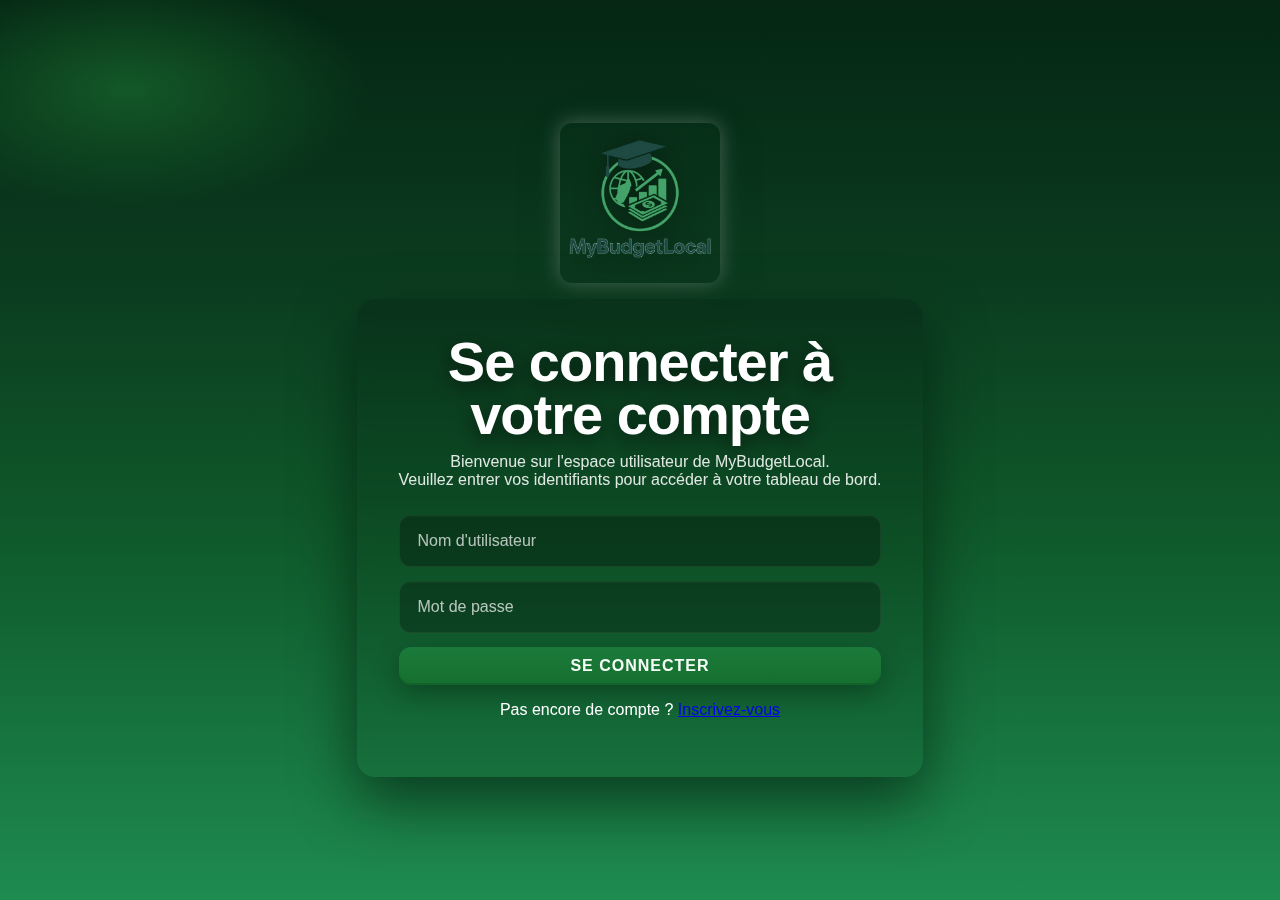
<file: index.html>
<!DOCTYPE html>
<html lang="fr">
<head>
  <meta charset="UTF-8" />
  <meta name="viewport" content="width=device-width, initial-scale=1.0"/>
  <title>MyBudgetLocal - Connexion</title>
  <link rel="stylesheet" href="auth.css" />
</head>
<body class="index-page">

  <div class="auth-wrapper">
    <div class="logo-top">
      <img src="logo\logo.png" alt="Logo MyBudgetLocal" class="main-logo">
    </div>

    <div class="auth-card">
      <h1 class="big-title">Se connecter à<br>votre compte</h1>
      <p class="subtitle">Bienvenue sur l'espace utilisateur de MyBudgetLocal.<br>Veuillez entrer vos identifiants pour accéder à votre tableau de bord.</p>

      <form id="loginForm" class="auth-form" novalidate>
        <input type="text" id="loginName" placeholder="Nom d'utilisateur" required autocomplete="username">
        <input type="password" id="loginPass" placeholder="Mot de passe" required autocomplete="current-password">
        <button type="submit" class="btn primary-btn">SE CONNECTER</button>
      </form>

      <p class="switch-auth">
        Pas encore de compte ? <a href="signup.html">Inscrivez-vous</a>
      </p>
    </div>
  </div>

  <script src="auth.js"></script>
</body>
</html>
</file>
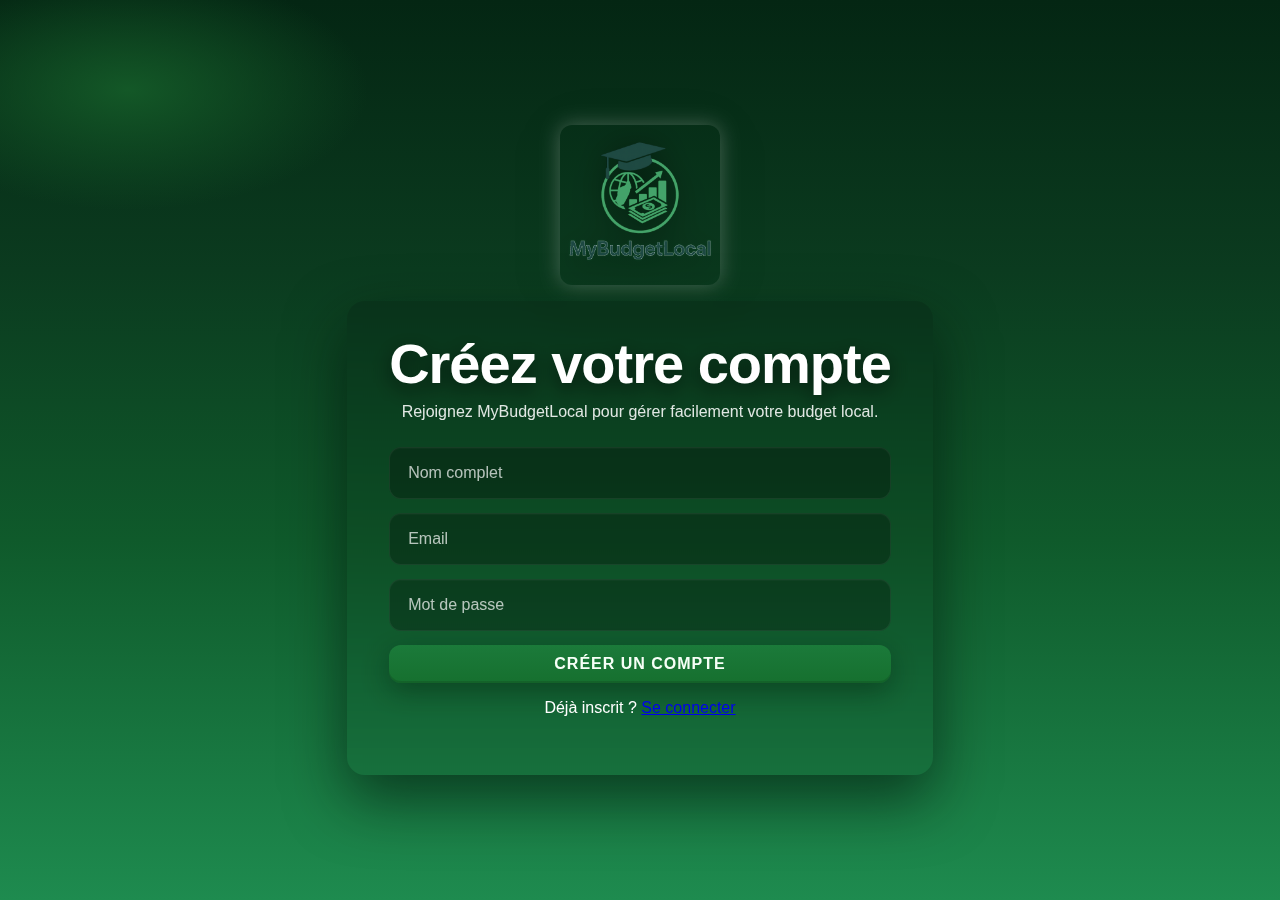
<file: signup.html>
<!DOCTYPE html>
<html lang="fr">
<head>
  <meta charset="UTF-8" />
  <meta name="viewport" content="width=device-width, initial-scale=1.0"/>
  <title>MyBudgetLocal - Inscription</title>
  <link rel="stylesheet" href="auth.css" />
</head>
<body class="signup-page">

  <div class="auth-wrapper">
    <div class="logo-top">
      <img src="logo\logo.png" alt="Logo MyBudgetLocal" class="main-logo">
    </div>

    <div class="auth-card">
      <h1 class="big-title">Créez votre compte</h1>
      <p class="subtitle">Rejoignez MyBudgetLocal pour gérer facilement votre budget local.</p>

      <form id="signupForm" class="auth-form" novalidate>
        <input type="text" id="signupName" placeholder="Nom complet" required autocomplete="name">
        <input type="email" id="signupEmail" placeholder="Email" required autocomplete="email">
        <input type="password" id="signupPass" placeholder="Mot de passe" required autocomplete="new-password">
        <button type="submit" class="btn primary-btn">CRÉER UN COMPTE</button>
      </form>

      <p class="switch-auth">
        Déjà inscrit ? <a href="index.html">Se connecter</a>
      </p>
    </div>
  </div>

  <script src="auth.js"></script>
</body>
</html>
</file>
<file: auth.css>
/* ===========================
   AUTH.CSS - Login & Signup
=========================== */

* { box-sizing: border-box; }
html, body {
  height: 100%;
  margin: 0;
  padding: 0;
  font-family: 'Segoe UI', Roboto, 'Helvetica Neue', Arial, sans-serif;
  -webkit-font-smoothing: antialiased;
  -moz-osx-font-smoothing: grayscale;
}

/* --- Fond login/signup --- */
body.index-page,
body.signup-page {
  min-height: 100vh;
  display: flex;
  align-items: center;
  justify-content: center;
  background: radial-gradient(1200px 600px at 10% 10%, rgba(20,90,40,0.95), transparent 20%),
              linear-gradient(180deg, #042613 0%, #0b3b1f 30%, #0f5a2b 60%, #1e8b4f 100%);
  color: #ffffff;
}

body.index-page { background-color: #073017; }

/* --- Logo principal --- */
.main-logo {
  width: 160px;
  height: auto;
  filter: drop-shadow(0 8px 18px rgba(0,0,0,0.6));
  border-radius: 12px;
  box-shadow: 0 0 20px rgba(255,255,255,0.25);
  transition: transform 0.2s ease;
  display: block;
  margin: 0 auto 16px auto;
}
.main-logo:hover { transform: scale(1.05); }

/* --- Carte Auth --- */
.auth-card {
  width: 100%;
  max-width: 600px;
  padding: 36px 42px 42px 42px;
  border-radius: 18px;
  background: linear-gradient(180deg, rgba(0,0,0,0.18), rgba(0,0,0,0.08));
  box-shadow: 0 24px 60px rgba(2,18,10,0.6);
  text-align: center;
  backdrop-filter: blur(6px);
}

/* --- Titres --- */
.big-title {
  margin: 0 0 12px 0;
  font-size: 56px;
  line-height: 0.95;
  letter-spacing: -1px;
  color: #ffffff;
  font-weight: 700;
  text-shadow: 0 6px 20px rgba(0,0,0,0.6);
}

.subtitle {
  margin: 0 0 26px 0;
  font-size: 16px;
  color: rgba(255,255,255,0.92);
  opacity: 0.95;
  font-weight: 400;
}

/* --- Formulaire --- */
.auth-form {
  display: flex;
  flex-direction: column;
  gap: 14px;
  margin-top: 6px;
}

.auth-form input[type="text"],
.auth-form input[type="password"],
.auth-form input[type="email"] {
  width: 100%;
  padding: 16px 18px;
  border-radius: 12px;
  border: 1px solid rgba(255,255,255,0.06);
  background: rgba(0,0,0,0.28);
  color: #fff;
  font-size: 16px;
  outline: none;
  box-shadow: inset 0 1px 0 rgba(255,255,255,0.02);
  transition: background 0.18s ease, transform 0.12s ease;
}

.auth-form ::placeholder {
  color: rgba(255,255,255,0.7);
  font-weight: 500;
}

.auth-form input:focus {
  background: rgba(0,0,0,0.36);
  transform: translateY(-1px);
  box-shadow: 0 6px 20px rgba(11, 55, 28, 0.45);
}

/* --- Bouton principal --- */
.btn, .primary-btn {
  display: inline-block;
  padding: 10px 18px;
  border-radius: 12px;
  border: none;
  font-weight: 700;
  cursor: pointer;
  text-transform: uppercase;
  letter-spacing: 1px;
  transition: transform 0.12s ease, box-shadow 0.12s ease;
  background: linear-gradient(180deg, #1b7a3a, #16702f);
  color: #f6fff7;
  font-size: 16px;
  box-shadow: 0 8px 28px rgba(6,40,18,0.5), inset 0 -2px 0 rgba(0,0,0,0.12);
}

.btn:hover, .primary-btn:hover {
  transform: translateY(-2px);
  box-shadow: 0 14px 40px rgba(4,30,14,0.6);
}

/* --- Responsive --- */
@media (max-width: 600px) {
  .auth-card {
    padding: 28px 24px;
  }

  .big-title {
    font-size: 42px;
  }
}
</file>
